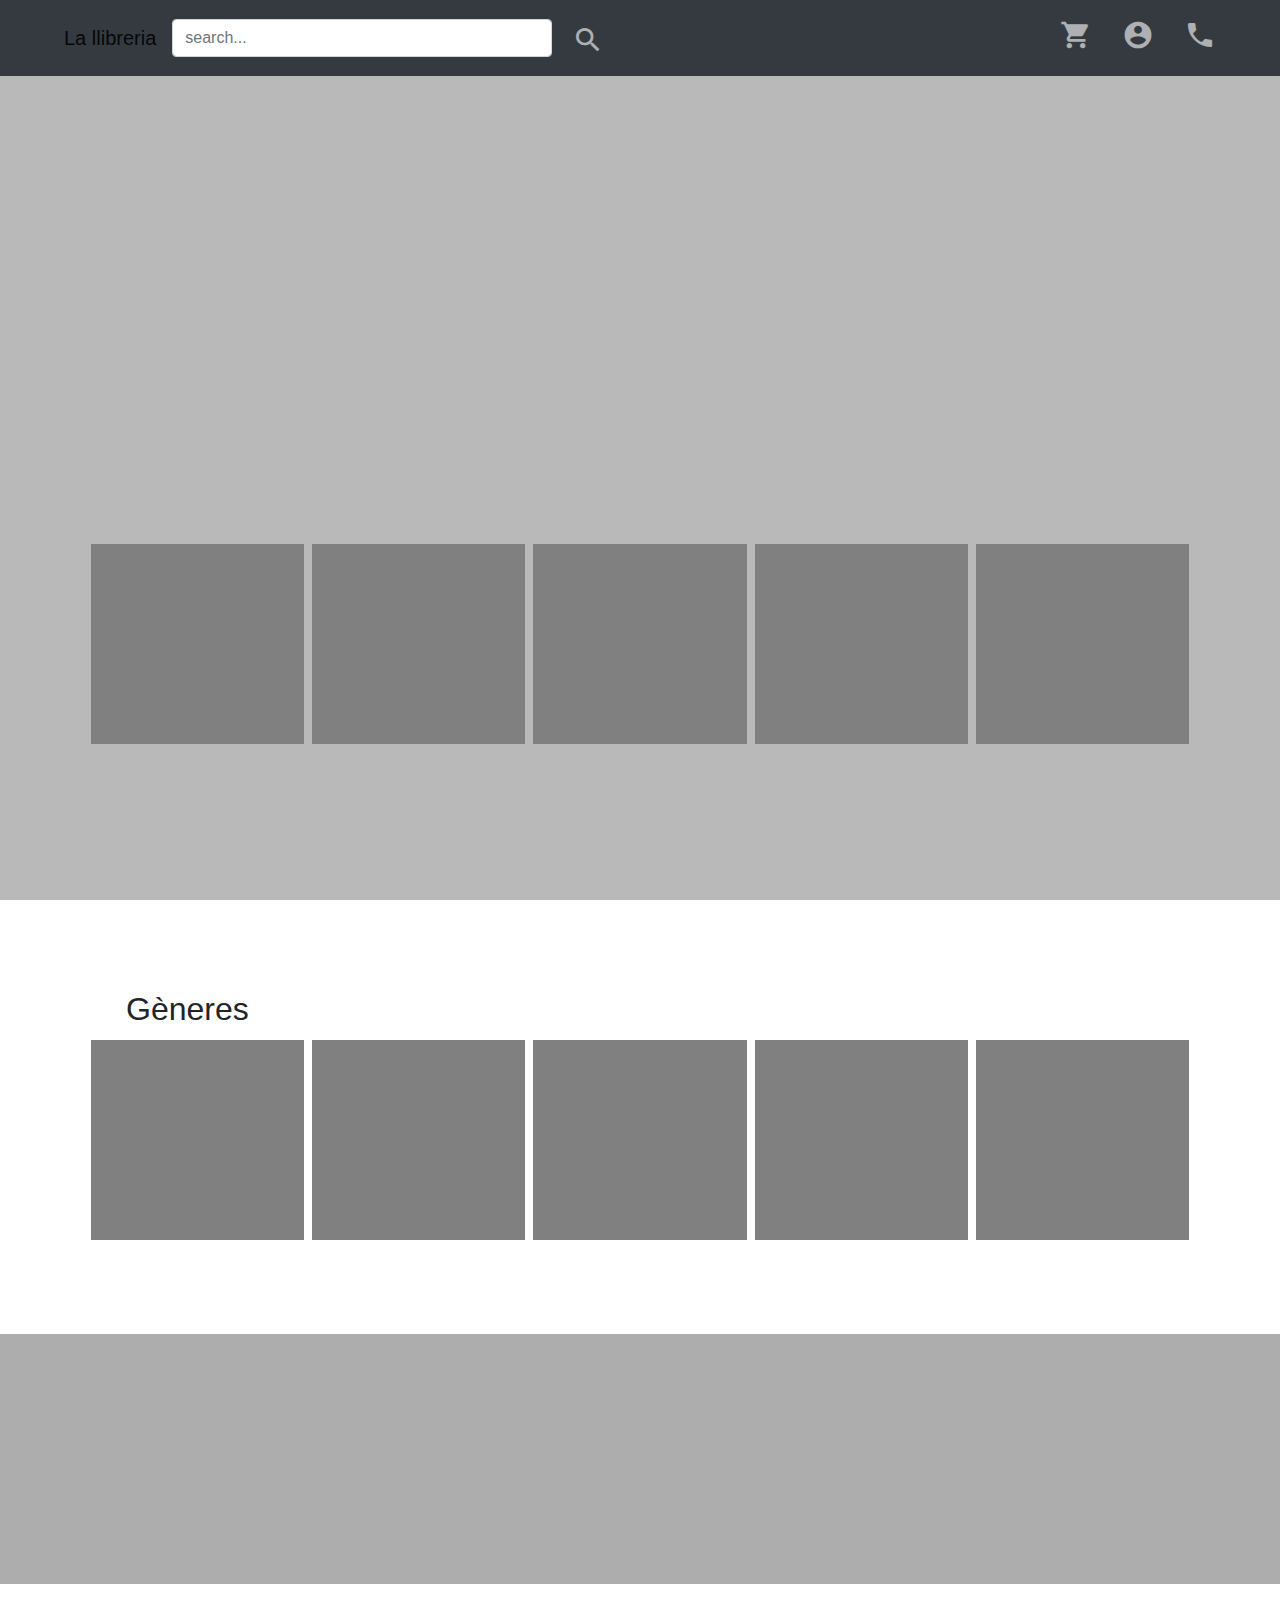
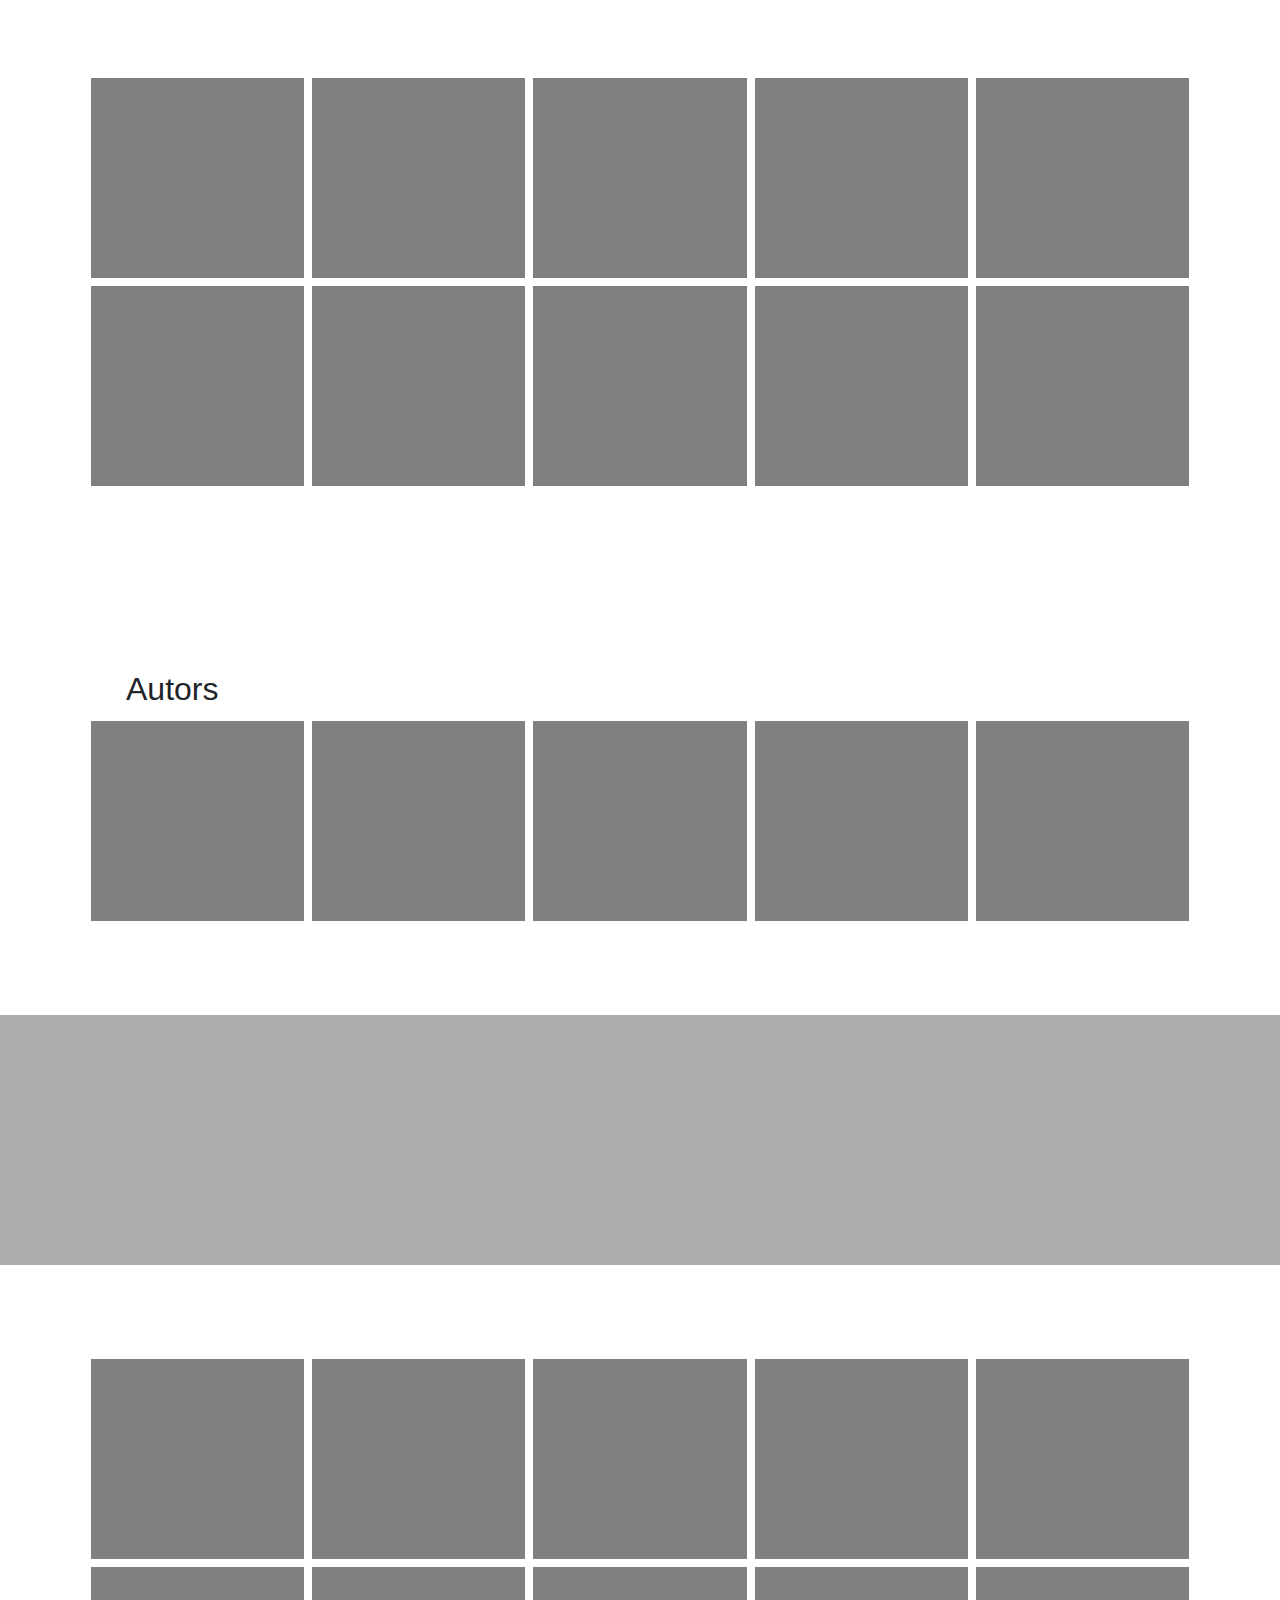
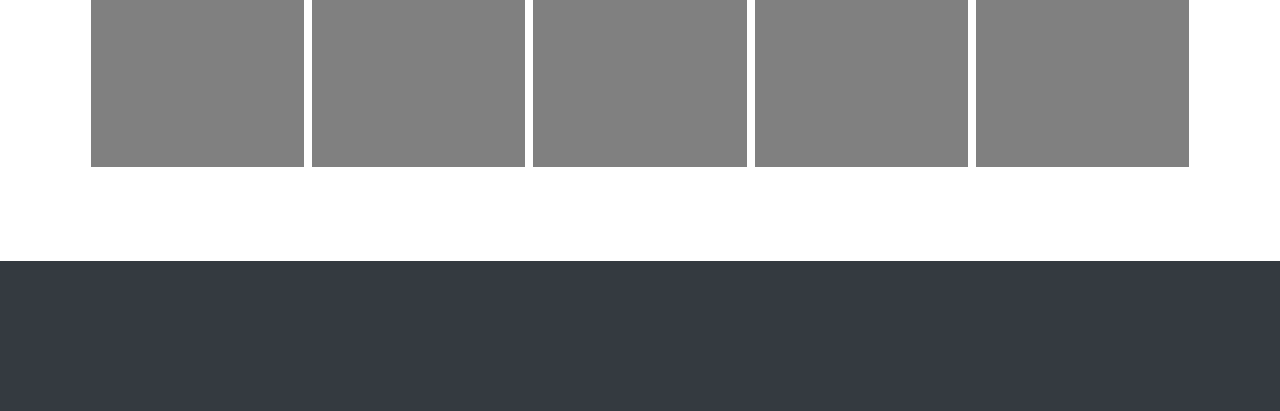
<file: 4. Bootstrap/index.html>
<!DOCTYPE html>
<html lang="en">
<head>

    <meta charset="utf-8">
    <meta name="viewport" content="width=device-width, initial-scale=1, shrink-to-fit=no">

    <link rel="stylesheet" href="https://stackpath.bootstrapcdn.com/bootstrap/4.4.1/css/bootstrap.min.css" integrity="sha384-Vkoo8x4CGsO3+Hhxv8T/Q5PaXtkKtu6ug5TOeNV6gBiFeWPGFN9MuhOf23Q9Ifjh" crossorigin="anonymous">
    <link rel="stylesheet" href="https://fonts.googleapis.com/icon?family=Material+Icons">

    <title>La llibreria</title>
    <link rel="stylesheet" href="css.css">
</head>

<body>
    <nav class="navbar navbar-light fixed-top bg-dark navbar-expand-lg"  style="padding: 2vh 5%">
        <a  href="#" class="navbar-brand" id="title1">La llibreria</a>
        <a  href="#" class="navbar-brand" id="title2">Ll</a>

        <button class="navbar-toggler" data-toggle="collapse" data-target="#navbarCollapse">
            <span class="material-icons" style="color: white">menu</span>
        </button>
        
        <form class="nav-item " >
            <div class="form-row">
              <div class="col" id="col1">
                <input type="text" class="form-control" placeholder="search..." id="search">
              </div>
              <div class="col" style="margin-top: 0.5vh">
                <span class="material-icons float-right" >search</span>
              </div>
            </div>
        </form>
        
        <div class="collapse navbar-collapse" id="navbarCollapse">
            <ul class="navbar-nav ml-auto" >
                <li class="navbar-item"><span class="material-icons">shopping_cart</span></li>
                <li class="navbar-item"><span class="material-icons">account_circle</span></li>
                <li class="navbar-item"><span class="material-icons" id="contact">phone</span></li>
            </ul>
        </div>
    </nav>

    <div class="main">
        <div class="container m-0" style="width: 100vw;">
            <div class="row justify-content-center" style="width: 100vw;">
                <div class="col-3 col-sm-3 col-lg-2 m-1"></div>
                <div class="col-3 col-sm-3 col-lg-2 m-1"></div>
                <div class="col-3 col-sm-3 col-lg-2 m-1"></div>
                <div class="d-none d-lg-block col-lg-2 m-1"></div>
                <div class="d-none d-lg-block col-lg-2 m-1"></div>
            </div>
        </div>
    </div>

    <div class="container m-0" style="width: 100vw;">
        <h2 style="margin-left: 10%;">Gèneres</h2>
        <div class="row justify-content-center" style="width: 100vw;">
            <div class="col-5 col-sm-3 col-lg-2 img m-1"></div>
            <div class="col-5 col-sm-3 col-lg-2 img m-1"></div>
            <div class="col-5 col-sm-3 col-lg-2 img m-1"></div>
            <div class="col-5 col-sm-5 col-lg-2 img m-1"></div>
            <div class="d-none d-sm-block col-sm-5 col-lg-2 img m-1"></div>
        </div>
    </div>

    <div class="fullWidth"></div>

    <div class="container m-0" style="width: 100vw;">
        <div class="row justify-content-center" style="width: 100vw;">
            <div class="col-3 col-sm-2 col-lg-2 img m-1"></div>
            <div class="col-4 col-sm-2 col-lg-2 img m-1"></div>
            <div class="col-3 col-sm-2 col-lg-2 img m-1"></div>
            <div class="col-3 col-sm-2 col-lg-2 img m-1"></div>
            <div class="col-4 col-sm-2 col-lg-2 img m-1"></div>
            <div class="col-3 col-sm-2 col-lg-2 img m-1"></div>
            <div class="d-none d-sm-block col-sm-2 col-lg-2 img m-1"></div>
            <div class="d-none d-sm-block col-sm-2 col-lg-2 img m-1"></div>
            <div class="d-none d-sm-block col-sm-2 col-lg-2 img m-1"></div>
            <div class="d-none d-sm-block col-sm-2 col-lg-2 img m-1"></div>
        </div>
    </div>

    <div class="container m-0" style="width: 100vw;">
        <h2 style="margin-left: 10%; margin-top: 20vh;">Autors</h2>
        <div class="row justify-content-center" style="width: 100vw;">
            <div class="col-5 col-sm-3 col-lg-2 img m-1"></div>
            <div class="col-5 col-sm-3 col-lg-2 img m-1"></div>
            <div class="col-5 col-sm-3 col-lg-2 img m-1"></div>
            <div class="col-5 col-sm-5 col-lg-2 img m-1"></div>
            <div class="d-none d-sm-block col-sm-5 col-lg-2 img m-1"></div>
        </div>
    </div>

    <div class="fullWidth"></div>

    <div class="container m-0" style="width: 100vw;">
        <div class="row justify-content-center" style="width: 100vw;">
            <div class="col-3 col-sm-2 col-lg-2 img m-1"></div>
            <div class="col-4 col-sm-2 col-lg-2 img m-1"></div>
            <div class="col-3 col-sm-2 col-lg-2 img m-1"></div>
            <div class="col-3 col-sm-2 col-lg-2 img m-1"></div>
            <div class="col-4 col-sm-2 col-lg-2 img m-1"></div>
            <div class="col-3 col-sm-2 col-lg-2 img m-1"></div>
            <div class="d-none d-sm-block col-sm-2 col-lg-2 img m-1"></div>
            <div class="d-none d-sm-block col-sm-2 col-lg-2 img m-1"></div>
            <div class="d-none d-sm-block col-sm-2 col-lg-2 img m-1"></div>
            <div class="d-none d-sm-block col-sm-2 col-lg-2 img m-1"></div>
        </div>
    </div>

    <footer class="bg-dark"></footer>

    <div id="backgroundContact">
      <div class="container contact">
        <span class="material-icons float-right" id="closeContact">close</span>
        <h1>Contacte</h1><br>
        <form method="POST" action="registrado.html" id="myFormId" onsubmit="return registerValidate()" name="myForm">
          <div class="form-row">
          <div class="form-group col-md-6">
            <label for="inputEmail">Email</label>
            <input type="text" name="inputEmail" class="form-control" id="inputEmail">
            <div class="invalid-feedback" id="errorEmail"></div>
          </div>
          <div class="form-group col-md-6">
            <label for="inputPassword">Contrasenya</label>
            <input type="password" name="inputPassword"  class="form-control" id="inputPassword">
            <div class="invalid-feedback" id="errorPassword"></div>
          </div>
          </div>
          <div class="form-group">
          <label for="inputAddress">Direcció</label>
          <input type="text" class="form-control" id="inputAddress">
          <div class="invalid-feedback" id="errorAddress"></div>
          </div>
          <div class="form-row">
          <div class="form-group col-md-5">
            <label for="inputProvince">Provincia</label>
            <select id="inputProvince" class="form-control">
            <option selected value=""></option>
            <option>Barcelona</option>
            <option>Girona</option>
            <option>Tarragona</option>
            <option>Lleida</option>
            </select>
            <div class="invalid-feedback" id="errorProvince"></div>
          </div>
          <div class="form-group col-md-5">
            <label for="inputCity">Ciutat</label>
            <input type="text" class="form-control" id="inputCity">
            <div class="invalid-feedback" id="errorCity"></div>
          </div>
          <div class="form-group col-md-2">
            <label for="inputZip">Codi Postal</label>
            <input type="text" class="form-control" id="inputZip">
            <div class="invalid-feedback" id="errorZip"></div>
          </div>
          </div>
          <div class="form-group">
          <div class="form-check">
            <input class="form-check-input" type="checkbox" id="gridCheck">
            <label class="form-check-label" for="gridCheck">
            He llegit i acepto la politica de privacitat
            </label>
            <div class="invalid-feedback" id="errorCheck"></div>
          </div>
          </div>
          <button type="submit" class="btn btn-primary">Registre</button>
        </form>
      </div>
    </div>

    <script src="validate.js"></script>
    
    <script src="https://code.jquery.com/jquery-3.4.1.slim.min.js" integrity="sha384-J6qa4849blE2+poT4WnyKhv5vZF5SrPo0iEjwBvKU7imGFAV0wwj1yYfoRSJoZ+n" crossorigin="anonymous"></script>
    <script src="https://cdn.jsdelivr.net/npm/popper.js@1.16.0/dist/umd/popper.min.js" integrity="sha384-Q6E9RHvbIyZFJoft+2mJbHaEWldlvI9IOYy5n3zV9zzTtmI3UksdQRVvoxMfooAo" crossorigin="anonymous"></script>
    <script src="https://stackpath.bootstrapcdn.com/bootstrap/4.4.1/js/bootstrap.min.js" integrity="sha384-wfSDF2E50Y2D1uUdj0O3uMBJnjuUD4Ih7YwaYd1iqfktj0Uod8GCExl3Og8ifwB6" crossorigin="anonymous"></script>
</body>
</html>
</file>
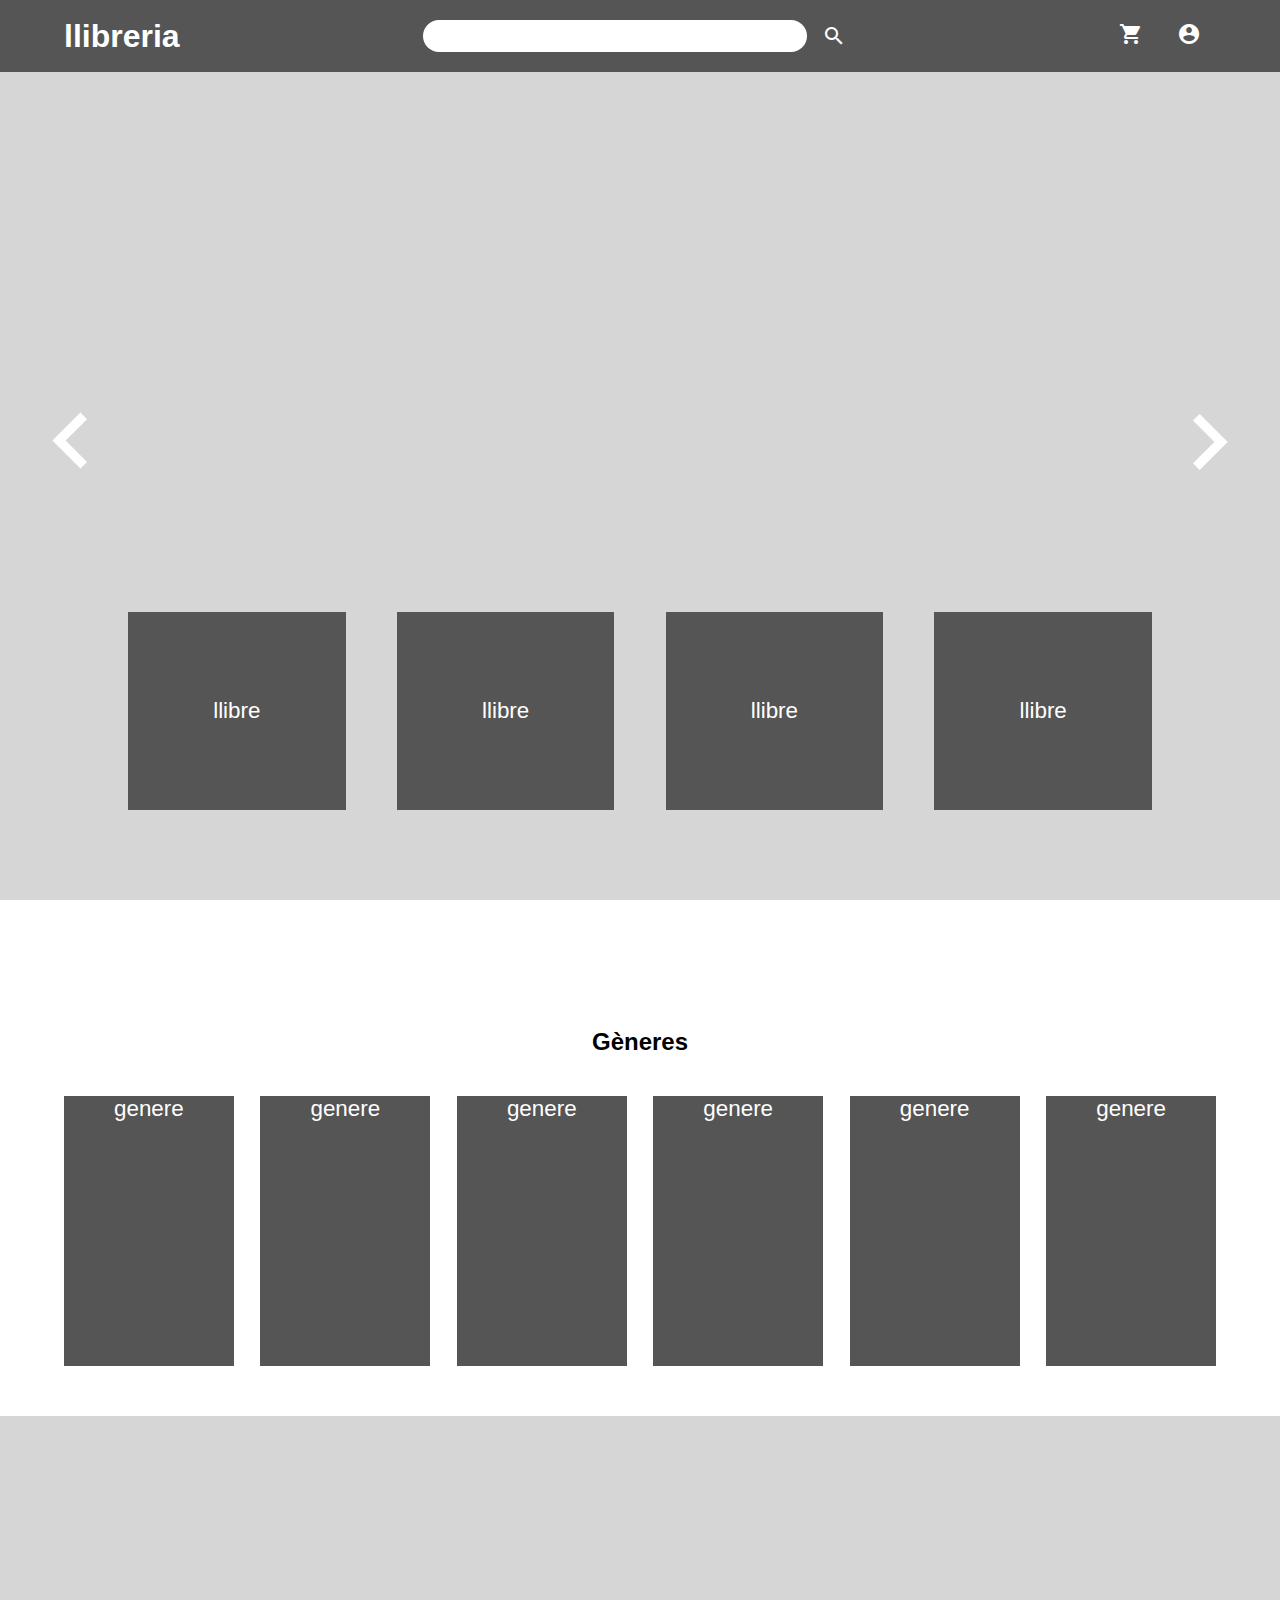
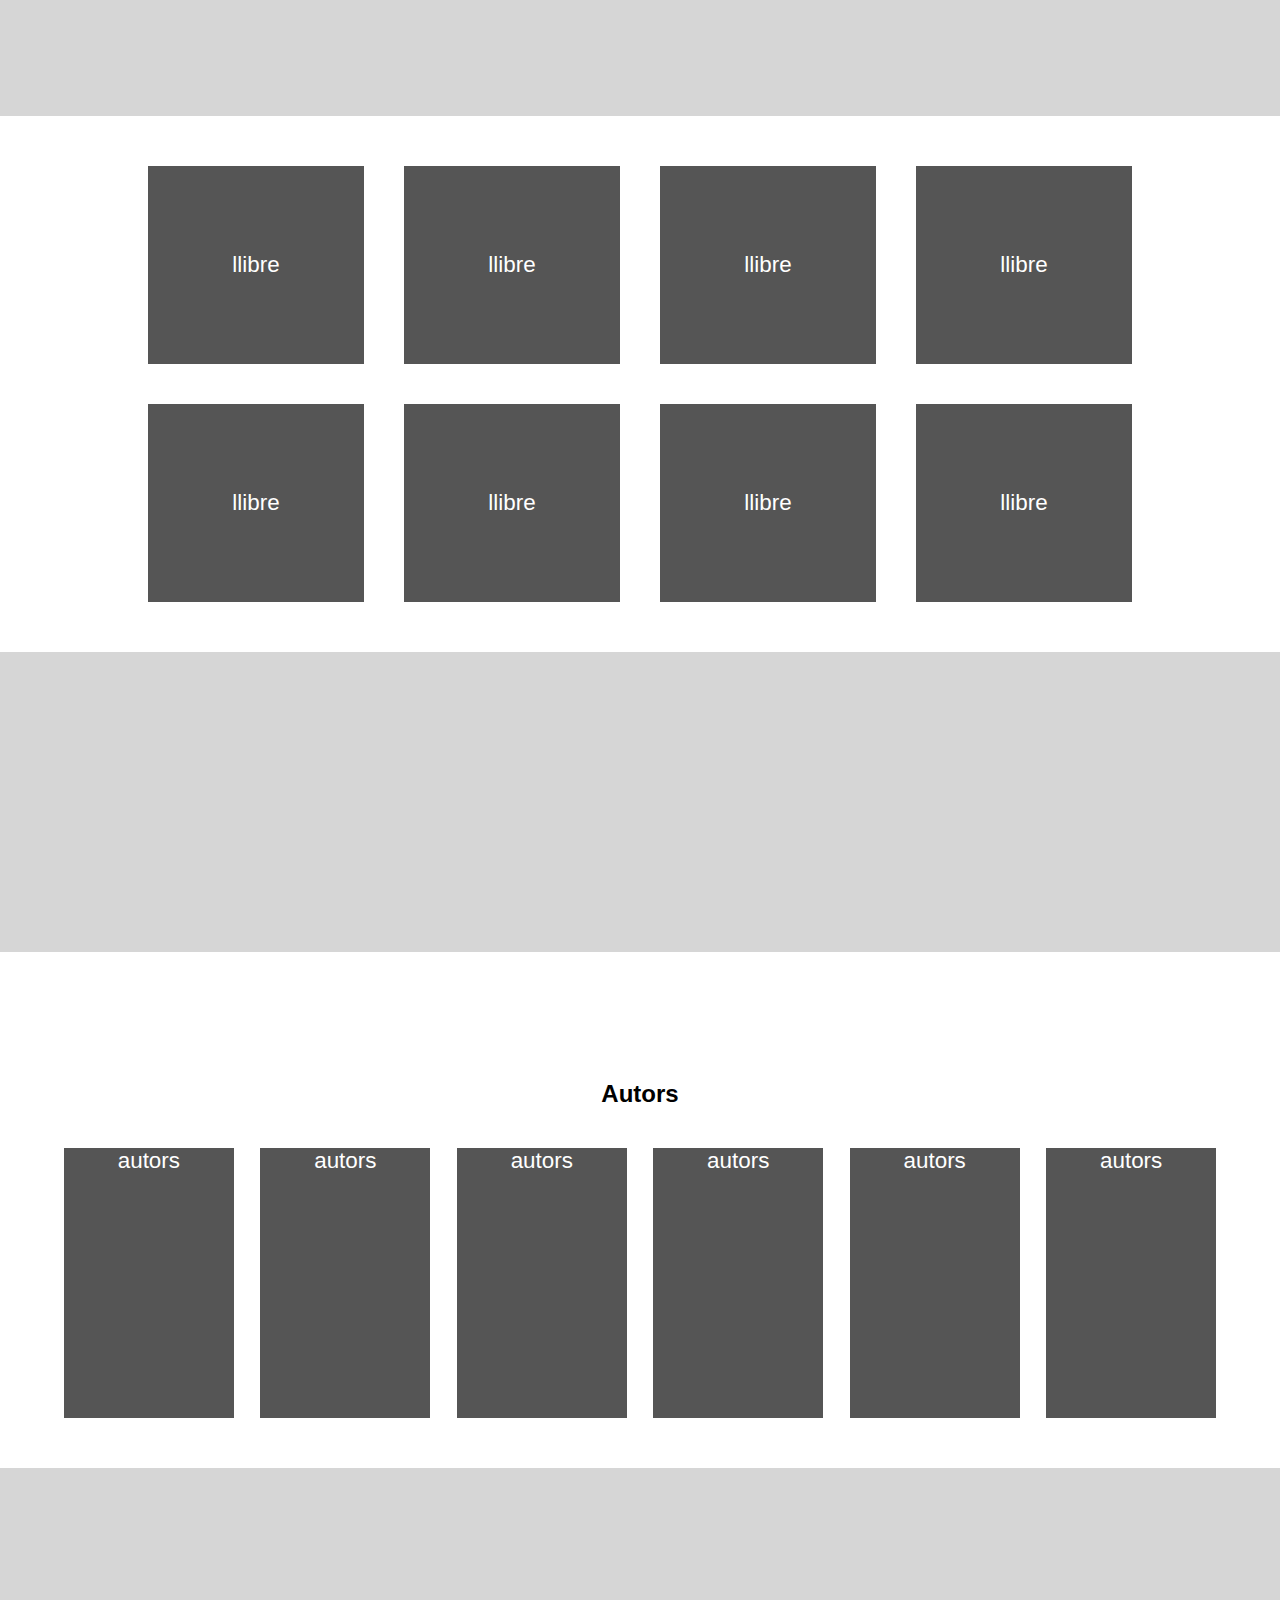
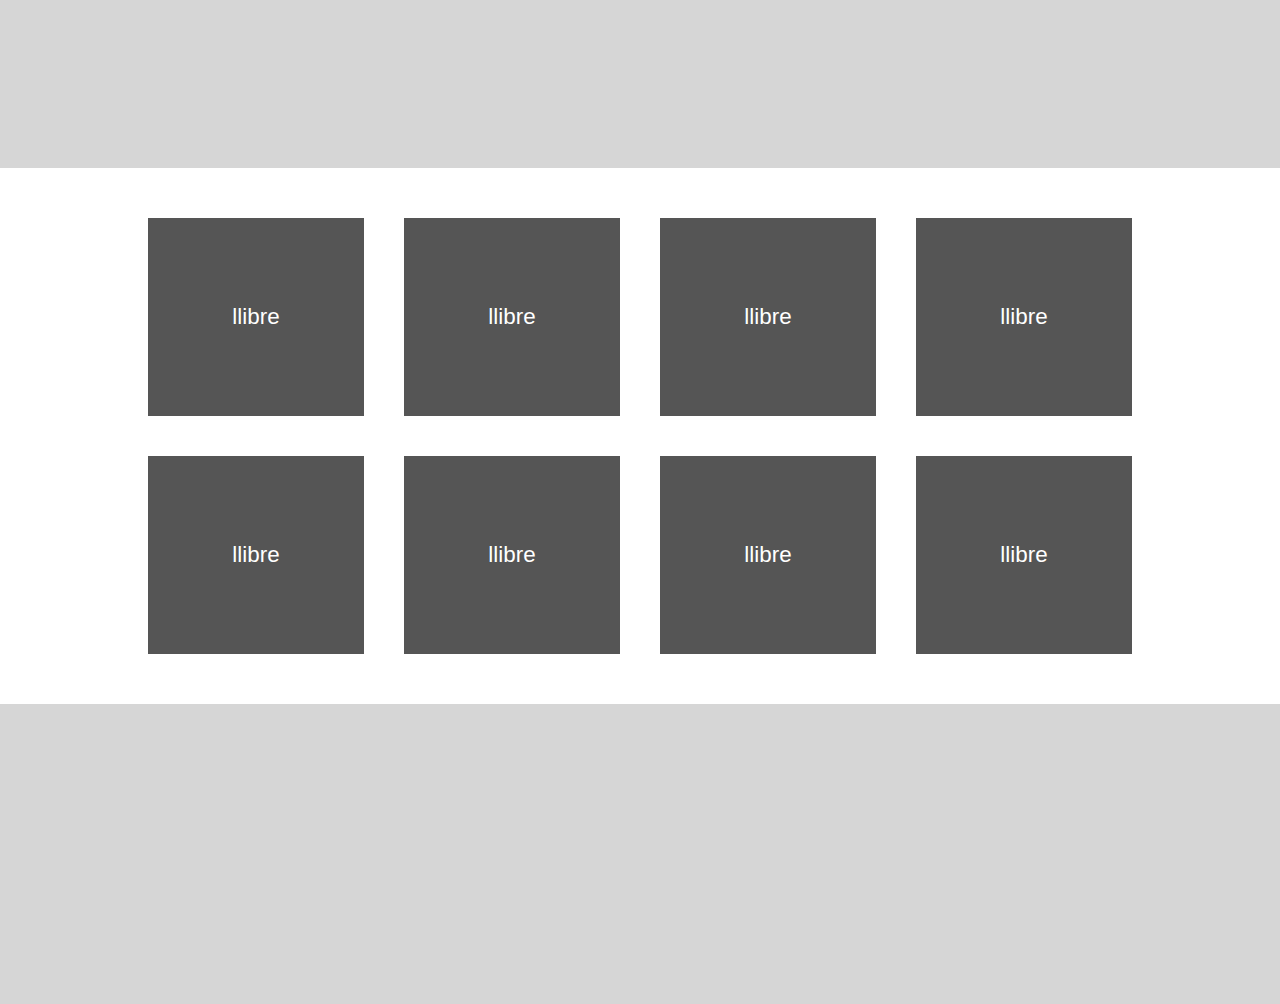
<file: 3.HTML i CSS/Només HTML i CSS/index.html>
<!DOCTYPE html>
<html lang="en">
<head>
    <meta charset="UTF-8">
    <meta name="viewport" content="width=device-width, initial-scale=1.0">
    
    <link rel="stylesheet" href="https://fonts.googleapis.com/icon?family=Material+Icons">
    <link rel="stylesheet" type="text/css" href="css.css">
    
    <title>llibreria</title>
</head>
<body>
    <nav id="mainNav">
        <h1>llibreria</h1>
        <form>
            <input type="text" id="buscador" name="buscador">
            <span class="material-icons">search</span>
        </form>
        <div>
            <span class="material-icons">shopping_cart</span>
            <span class="material-icons">account_circle</span>
        </div>
    </nav>

    <div id="mainPage">
        <div id="navegate">
            <span class="material-icons">keyboard_arrow_left</span>
            <span class="material-icons">keyboard_arrow_right</span>
        </div>

        <div class="block1 b1special">
            <div class="llibre">llibre</div>
            <div class="llibre">llibre</div>
            <div class="llibre">llibre</div>
            <div class="llibre">llibre</div>
        </div>
    </div>

    <div class="group">
        <h2>Gèneres</h2>

        <div class="block2">
            <div class="genere">genere</div>
            <div class="genere">genere</div>
            <div class="genere">genere</div>
            <div class="genere">genere</div>
            <div class="genere">genere</div>
            <div class="genere">genere</div>
            <div class="genere">genere</div>
            <div class="genere">genere</div>
            <div class="genere">genere</div>
            <div class="genere">genere</div>
        </div>

        <div class="whole">
        </div>

        <div class="block1">
            <div class="llibre">llibre</div>
            <div class="llibre">llibre</div>
            <div class="llibre">llibre</div>
            <div class="llibre">llibre</div>
        </div>
        <div class="block1">
            <div class="llibre">llibre</div>
            <div class="llibre">llibre</div>
            <div class="llibre">llibre</div>
            <div class="llibre">llibre</div>
        </div>

        <div class="whole">
        </div>
    </div>

    <div class="group">
        <h2>Autors</h2>

        <div class="block2">
            <div class="genere">autors</div>
            <div class="genere">autors</div>
            <div class="genere">autors</div>
            <div class="genere">autors</div>
            <div class="genere">autors</div>
            <div class="genere">autors</div>
            <div class="genere">autors</div>
            <div class="genere">autors</div>
            <div class="genere">autors</div>
            <div class="genere">autors</div>
        </div>

        <div class="whole">
        </div>

        <div class="block1">
            <div class="llibre">llibre</div>
            <div class="llibre">llibre</div>
            <div class="llibre">llibre</div>
            <div class="llibre">llibre</div>
        </div>
        <div class="block1">
            <div class="llibre">llibre</div>
            <div class="llibre">llibre</div>
            <div class="llibre">llibre</div>
            <div class="llibre">llibre</div>
        </div>

        <div class="whole">
        </div>
    </div>
    
</body>
</html>
</file>
<file: 4. Bootstrap/css.css>
body{
    overflow-x: hidden;
}

nav{
    color: white;
}
.material-icons{
    opacity: 0.6;
    font-size: 2em;
    cursor: pointer;
}
.material-icons:hover{
    opacity: 0.9;
}

.navbar-item .material-icons{
    margin-left: 30px;
}

.m-1{
    background-color: grey;
    height: 200px;
}

.main{
    width: 100vw;
    height: 100vh;
    padding-top: 60vh;
    background-color: #b9b9b9;
    margin-bottom: 10vh;
}

.fullWidth{
    height: 250px;
    width: 100vw;
    background-color: rgb(173, 173, 173);
    margin: 10vh 0;
}

footer{
    margin-top: 10vh;
    width: 100vw;
    height: 150px;
}

#backgroundContact{
    position: fixed;
    display: flex;
    visibility: hidden;
    align-items: center;
    width: 100vw;
    height: 100%;
    background-color: rgba(92, 92, 92, 0.8);
    top: 0vw;
}

.contact{
    padding: 30px;
    background-color: white;
}

@media screen and (min-width: 768px){
    #title1{display: inline}
    #title2{display: none}

    #col1{
        width: 400px;
    }
    #search{
        width: 180%;
    }
}

@media screen and (max-width: 768px){
    #title1{display: none}
    #title2{display: inline}

    #col1{
        width: 240px;
    }
    #search{
        width: 170%;
    }
}
</file>
<file: 3.HTML i CSS/Només HTML i CSS/css.css>
:root{
    --main-nav: #555555;
    --secondMain: hsl(0, 0%, 84%);
}

*{
    margin: 0;
    padding: 0;
    box-sizing: border-box;
    font-family: sans-serif;
}

body{
    height: 100vh;
}

/* NAVBAR */

#mainNav, form, .block1, #navegate{
    display: flex;
    align-items: center;
    justify-content: space-between;
}

#mainNav{
    background-color: var(--main-nav);
    height: 8%;
    padding: 0 5%;
    color: white;
}

#buscador{
    border: none;
    border-radius: 100px;
    padding: 8px 15px;
    width: 30vw;
    min-width: 150px;
    font-size: 0.9em;
}

.material-icons{
    margin: 0 15px;
}

.material-icons:hover, #mainNav h1{
    cursor: pointer;
}

/* MAIN PAGE */

#mainPage{
    height: 92%;
    width: 100%;
    background-color: var(--secondMain);
}

.block1{
    width: 80%;
    margin: auto;
}

.b1special{
    position: absolute;
    width: 100%;
    margin-top: 60vh;
    justify-content: center;
}

.llibre{
    background-color: var(--main-nav);
    height: 22vh;
    width: 17vw;
    font-size: 1.4em;
    margin: 0 2%;
    color: white;
    display: flex;
    align-items: center;
    justify-content: center;
}

#navegate{
    margin-top: 35vh;
    color: white;
    position: absolute;
    width: 100%;
}

#navegate span{
    font-size: 7em;
}

/* SECOND SCROLL*/

.group{
    margin-top: 10%;
    width: 100%;
    text-align: center;
}

.group h2{margin-bottom: 40px;}
.group .block1{margin-bottom: 40px;}

.block2{
    width: 100%;
    margin: auto;
    height: 270px;
    overflow-y: hidden;
    margin: 0px 0 20px 0px;
}

.genere{
    background-color: var(--main-nav);
    height: 270px;
    width: 170px;
    font-size: 1.4em;
    color: white;
    display: inline-block;
    margin: 0 11px;
}


/* WHOLE */

.whole{
    width: 100%;
    background-color: var(--secondMain);
    height: 300px;
    margin: 50px 0 50px 0px;
}
</file>
